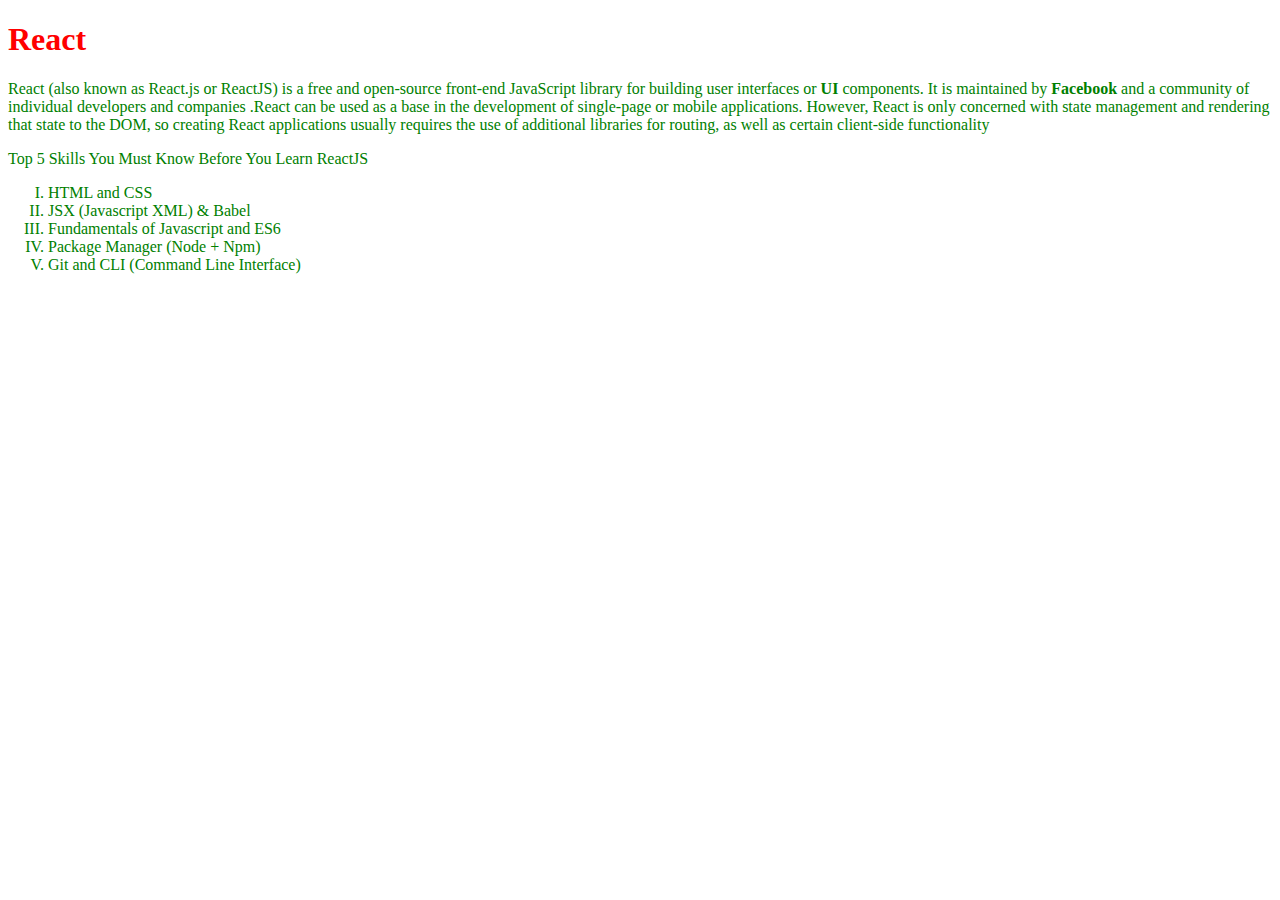
<file: index.html>
<!DOCTYPE html>
<html>
<head>
	<meta charset="UTF-8">
  <meta name="description" content="React Training">
<link rel= "stylesheet" href="index.css">
</head>
<h1>React</h1>
   
      <p>React (also known as React.js or ReactJS) is a free and open-source front-end JavaScript library for building user interfaces or <b>UI</b> components. It is maintained by <b>Facebook</b> and a community of individual developers and companies .React can be used as a base in the development of single-page or mobile applications. However, React is only concerned with state management and rendering that state to the DOM, so creating React applications usually requires the use of additional libraries for routing, as well as certain client-side functionality
      </p>
      <p>Top 5 Skills You Must Know Before You Learn ReactJS</p>
 <ol type=I>
      <li> HTML and CSS</li>
      <li>JSX (Javascript XML) & Babel</li>
      <li>Fundamentals of Javascript and ES6</li>
      <li>Package Manager (Node + Npm)</li>
      <li>Git and CLI (Command Line Interface)
 </ol>
</html>
</file>
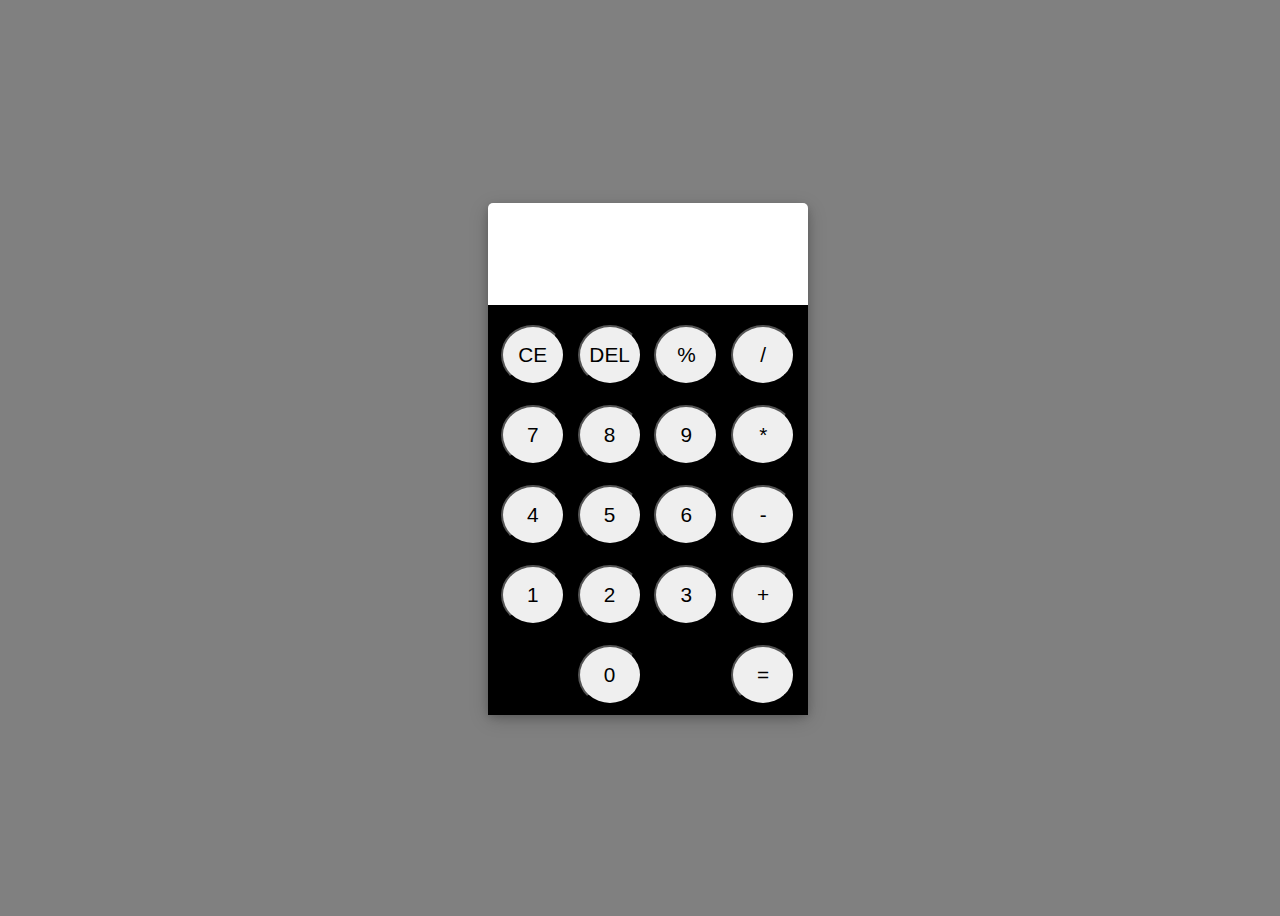
<file: simple-calculator/index.html>
<!DOCTYPE html>
<html>
<head>
    <meta charset='utf-8'>
    <meta http-equiv='X-UA-Compatible' content='IE=edge'>
    <title>Complex Calculator</title>
    <meta name='viewport' content='width=device-width, initial-scale=1'>
    <link rel='stylesheet' type='text/css' media='screen' href='main.css'>
    <script src='main.js'></script>
</head>
<body>
    <div id = "calculator">
       <div id="result">
                <!-- <input type="text" id="textbox"/> -->
                <p id="textbox"></p>
       </div> 
       <div id="keyboard">
           <div class = "row">
            <button class="button" onclick="clearAll()">CE</button>
            <button class="button" onclick="clearOne()">DEL</button>
            <button class="button" onclick="inputText('%')">%</button>
            <button class="button" onclick="inputText('/')">/</button>
           </div>
           <div class = "row">
            <button class="button" onclick="inputText('7')">7</button>
            <button class="button" onclick="inputText('8')">8</button>
            <button class="button" onclick="inputText('9')">9</button>
            <button class="button" onclick="inputText('*')">*</button>
           </div>
           <div class = "row">
            <button class="button" onclick="inputText('4')">4</button>
            <button class="button" onclick="inputText('5')">5</button>
            <button class="button" onclick="inputText('6')">6</button>
            <button class="button" onclick="inputText('-')">-</button>
           </div>
           <div class = "row">
            <button class="button" onclick="inputText('1')">1</button>
            <button class="button" onclick="inputText('2')">2</button>
            <button class="button" onclick="inputText('3')">3</button>
            <button class="button" onclick="inputText('+')">+</button>
           </div>
           <div class = "row">
            <button class="button" style="opacity:0"></button>
            <button class="button" onclick="inputText('0')">0</button>
            <button class="button" style="opacity:0"></button>
            <button class="button" onclick="result()">=</button>
           </div>
       </div>
    </div>
</body>
</html>
</file>
<file: index.css>
body{
	color:red;
}
p,ol{
	color:green;
}
</file>
<file: simple-calculator/main.css>
body{
    width: 100vw;
    height: 100vh;
    background-color: gray;
    display: flex;
    align-items: center;
    justify-content: center;
}

#calculator {
    width: 320px;
	height: 510px;
    background-color: white;
    border-radius: 5px;
    box-shadow: 0 4px 8px 0 rgba(0, 0, 0, 0.2), 0 6px 20px 0 rgba(0, 0, 0, 0.19);
}

#result{
    width: 100%;
    height: 70px;
    background-color: white;
}

#result p  {
    font-size: 2rem;
    text-align: right;
}

#history, #output{
    display: flex;
    justify-content: right;
}



#history{
    font-size: 0.8rem;
}

#keyboard{
    width: 100%;
    height: calc(100% - 100px);
    background-color: black;
    display: flex;
    align-items: center;
    flex-direction: column;
}

.row {
    width: 100%;
    height: 60px;
    display: flex;
    justify-content: space-evenly;
    margin-top: 20px;
}

.button{
    width: 20%;
    font-size: 1.3rem;
    border-radius: 50%;
}

#textbox{
    width: 93%;
    /* height: 100px; */
    padding: 10px;
}
</file>
